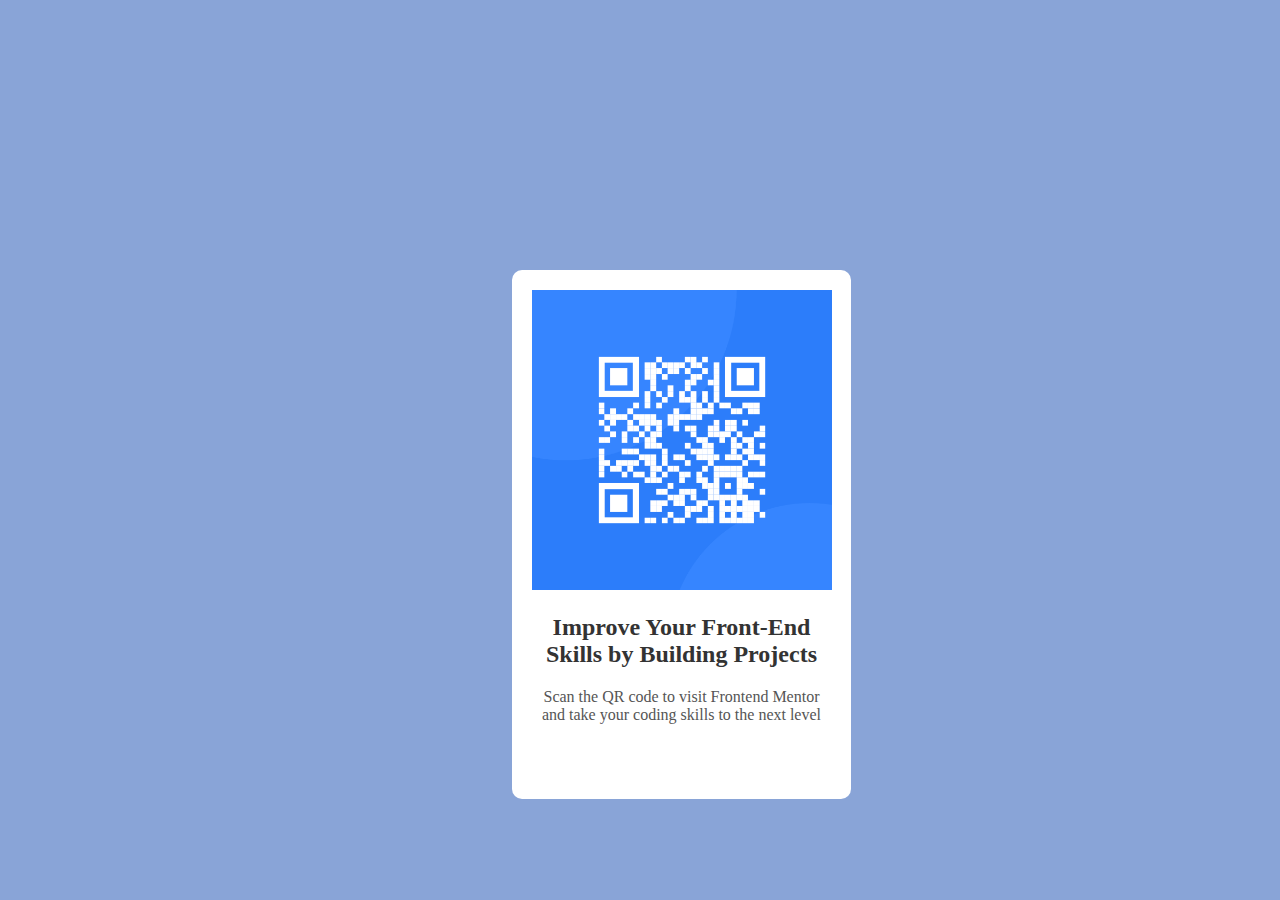
<file: My Bar-Code/index.html>
<!DOCTYPE html>
<html lang="en">
<head>
    <meta charset="UTF-8">
    <meta name="viewport" content="width=device-width, initial-scale=1.0">
    <title>QR-CODE</title>
    <link rel="stylesheet" href="style.css">
</head>
<body>
    <div class="QR">
        <div class="code">
            <img src="/My Bar-Code/Bar-Code.webp">
            <h2 class="parent">Improve Your Front-End Skills by Building Projects</h2>
            <p class="parent1">Scan the QR code to visit Frontend Mentor and take your coding skills to the next level</p>
        </div>
    </div>
</body>
</html>
</file>
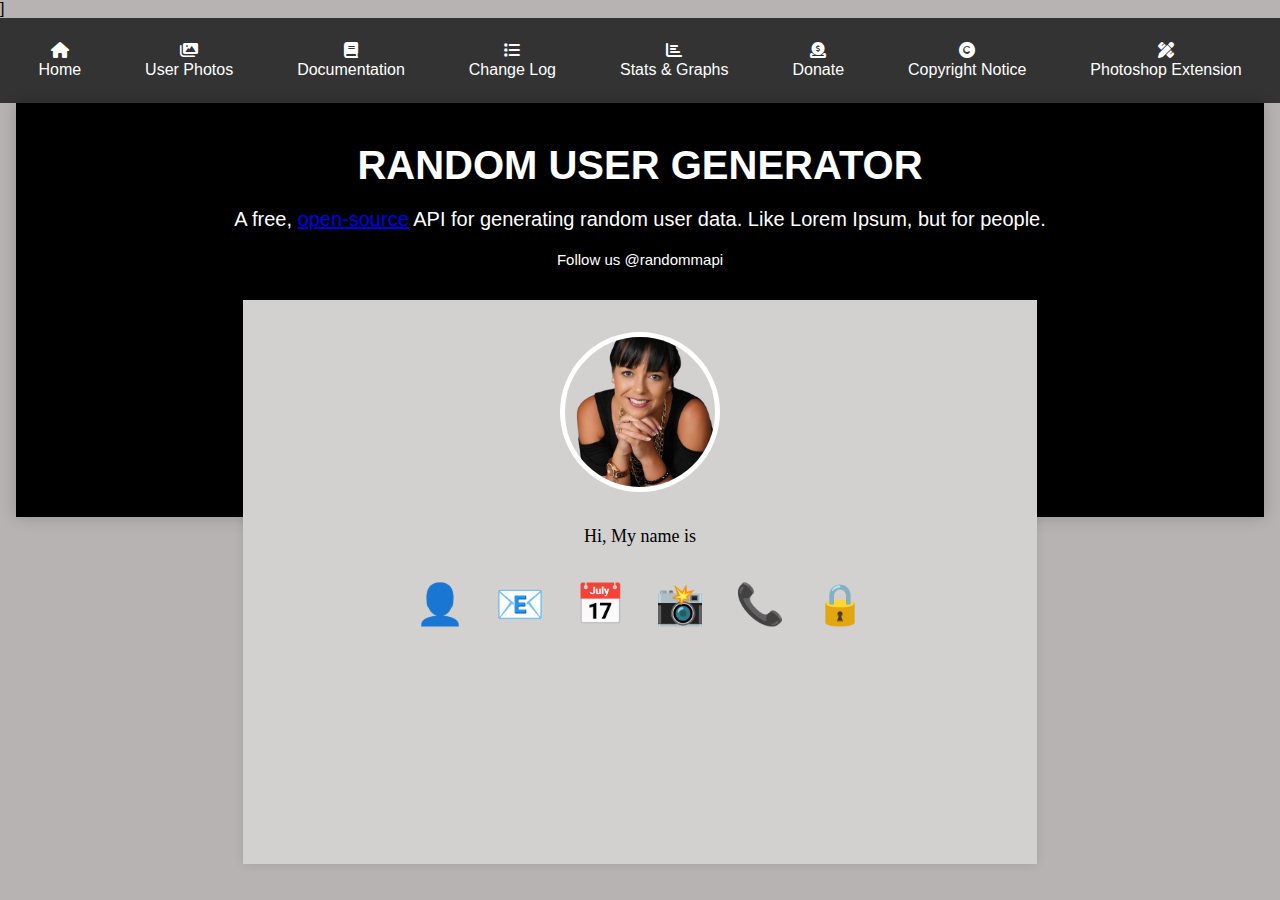
<file: Random User Generator/index.html>
]<!DOCTYPE html>
<html lang="en">
<head>
    <meta charset="UTF-8">
    <meta name="viewport" content="width=device-width, initial-scale=1.0">
    <title>Random User Generator</title>
    <link rel="stylesheet" href="style.css">
    <link rel="stylesheet" href="https://cdnjs.cloudflare.com/ajax/libs/font-awesome/6.0.0-beta3/css/all.min.css">
</head>
<body>
    <header>
        <div class="navbar">
            <a href="#"><i class="fas fa-home"></i><span>Home</span></a>
            <a href="#"><i class="fas fa-images"></i><span>User Photos</span></a>
            <a href="#"><i class="fas fa-book"></i><span>Documentation</span></a>
            <a href="#"><i class="fas fa-list"></i><span>Change Log</span></a>
            <a href="#"><i class="fas fa-chart-bar"></i><span>Stats & Graphs</span></a>
            <a href="#"><i class="fas fa-donate"></i><span>Donate</span></a>
            <a href="#"><i class="fas fa-copyright"></i><span>Copyright Notice</span></a>
            <a href="#"><i class="fas fa-pencil-ruler"></i><span>Photoshop Extension</span></a>
        </div>
    </header>
    <main>
        <div class="Generator">
            <h1>RANDOM USER GENERATOR</h1>
            <p style="font-size: 20px;">A free, <a href="#">open-source</a> API for generating random user data. Like Lorem Ipsum, but for people.<br></p>
            <p style="font-size: 15px;">Follow us @randommapi</p>
            <div class="user-profile">
            <img src="/Random User Generator/girl.png" alt="User Photo">
            <p style="font-size: 18px; font-family: Verdana;">Hi, My name is</p>
                <div class="icons">
                    <span class="icon">&#128100;</span>
                    <span class="icon">&#128231;</span>
                    <span class="icon">&#128197;</span>
                    <span class="icon">&#128248;</span>
                    <span class="icon">&#128222;</span> 
                    <span class="icon">&#128274;</span>
                </div>
            </div>
        </div>
    </main>
</body>
</html>
</file>
<file: My Bar-Code/style.css>
body {
    font-family: Georgia, 'Times New Roman', Times, serif;
    display: flex;
    justify-content: center;
    align-items: center;
    background-color: rgba(10, 67, 173, 0.483);
}

.QR {
    text-align: center;
    height: 489px;
    width: 299px;
    background-color:white;
    padding: 20px;
    border-radius: 10px;
    position: absolute;
    top: 30%;   
    left:40%;
}
img {
    width: 300px;
    height: 300px;
}


h2{
    color: #333;
    font-size: 1.5rem;
}

p {
    color: #555;
}
.parent{
    font-family: 'Times New Roman', Times, serif;
}
.parent1{
    font-family: 'Times New Roman', Times, serif ;
}
</file>
<file: Random User Generator/style.css>
body {
    font-family: 'Arial', sans-serif;
    margin: 0;
    padding: 0;
    background-color: #b8b3b3;
}

header {
    background-color: #333;
    color: #fff;
    padding: 1rem 0;
    text-align: center;
}

.navbar {
    display: flex;
    justify-content: center;
    gap: 2rem;
}

.navbar a {
    color: #fff;
    text-decoration: none;
    padding: 0.5rem 1rem;
    transition: background-color 0.3s;
    display: flex;
    flex-direction: column;
    align-items: center;
    gap: 0.2rem;
}

.navbar a:hover {
    background-color: #555;
}

.Generator{
    text-align: center;
    padding: 2rem 1rem;
    background-color: #000;
    color: #fff;
    margin: 0 auto;
    height: 350px;
    width: 95%;
    font-size: 20px;
    box-shadow: 0 0 15px rgba(0, 0, 0, 0.2);
}

.user-profile {
    margin: 2rem auto;
    background-color: #d3d0d0;
    width: 60%;
    color: #000;
    height: 500px;
    display: flex;
    flex-direction: column;
    align-items: center;
    padding: 2rem;
    box-shadow: 0 0 10px rgba(0, 0, 0, 0.1);
}

.user-profile img {
    border: 5px solid #fff;
    border-radius: 50%;
    width: 150px;
    height: 150px;
    object-fit: cover;
    margin-bottom: 1rem;
}

h1 {
    margin: 0.5rem 0;
}

.icons {
    display: flex;
    justify-content: center;
    gap: 30px;
    margin-top: 1rem;
}

.icon {
    font-size: 40px;
    color: #ada3a3;
    transition: color 0.3s;
}

.icon:hover {
    color: #555;
}
</file>
